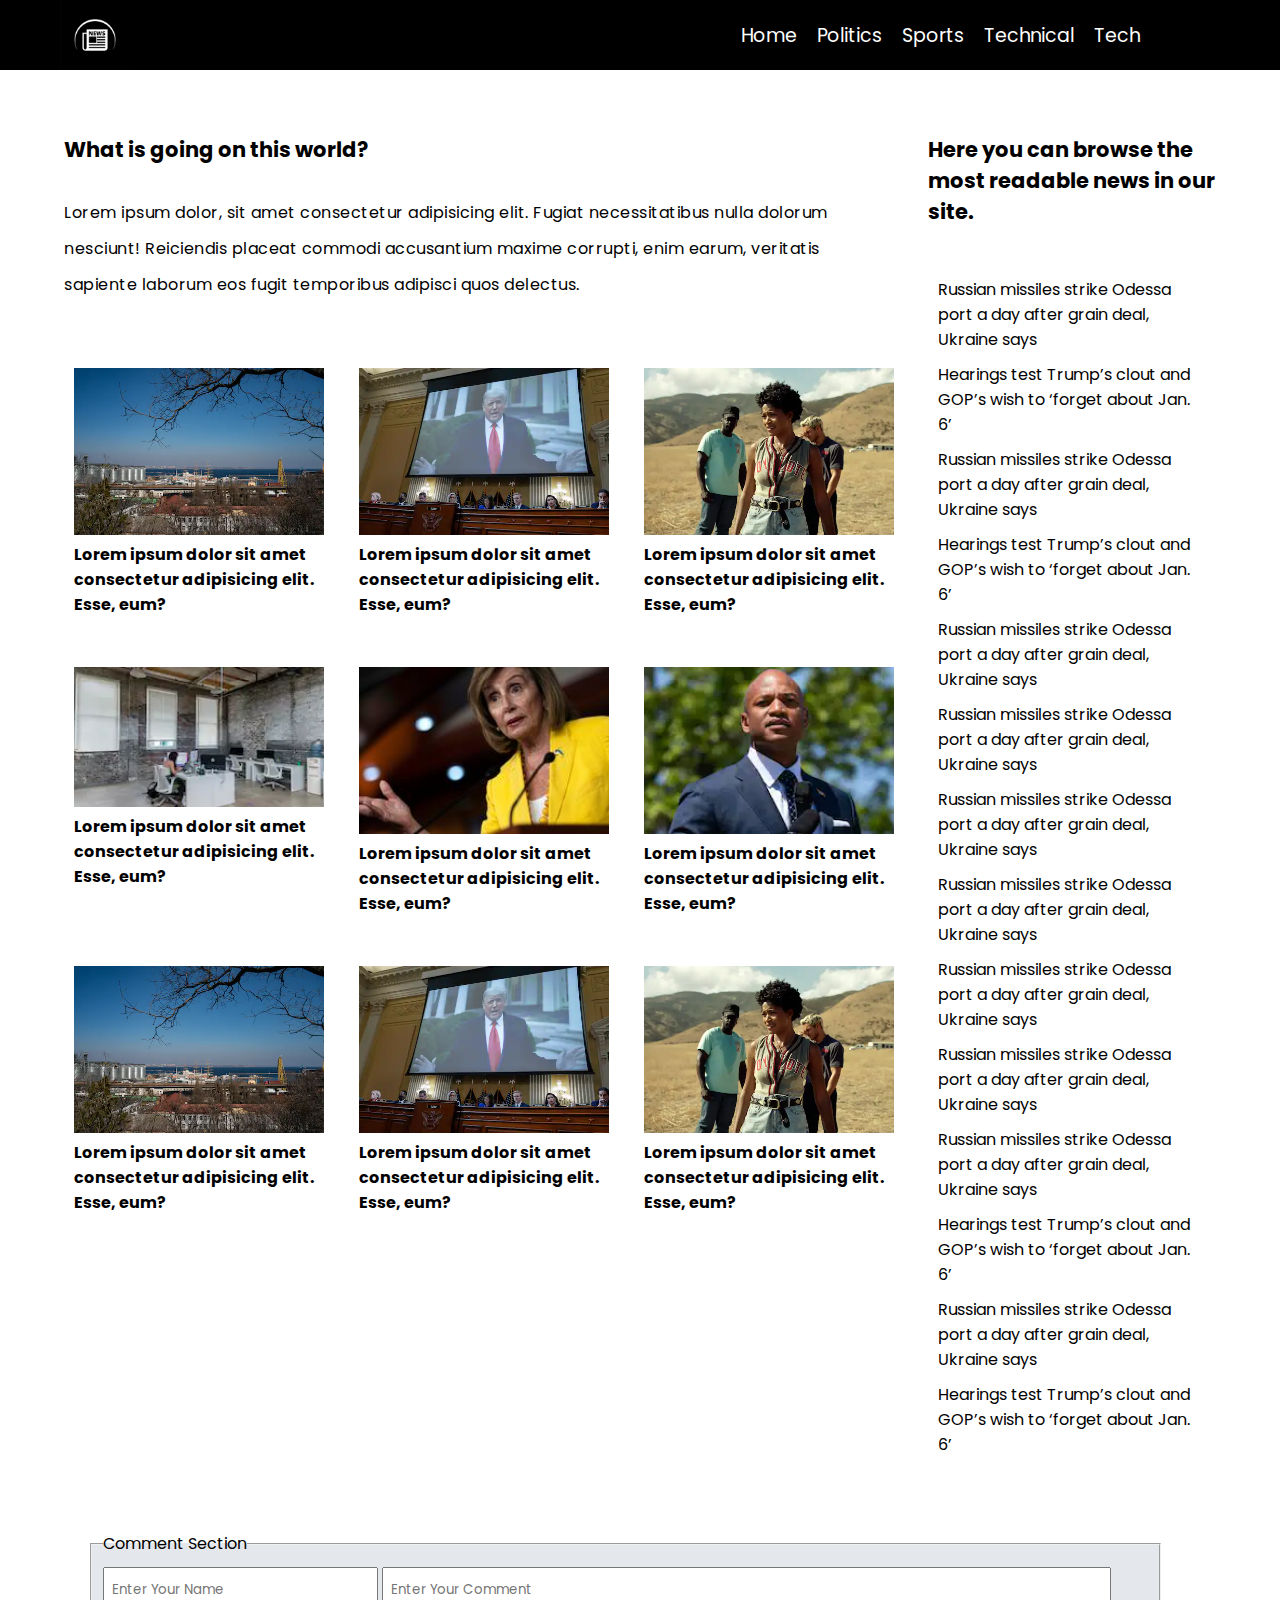
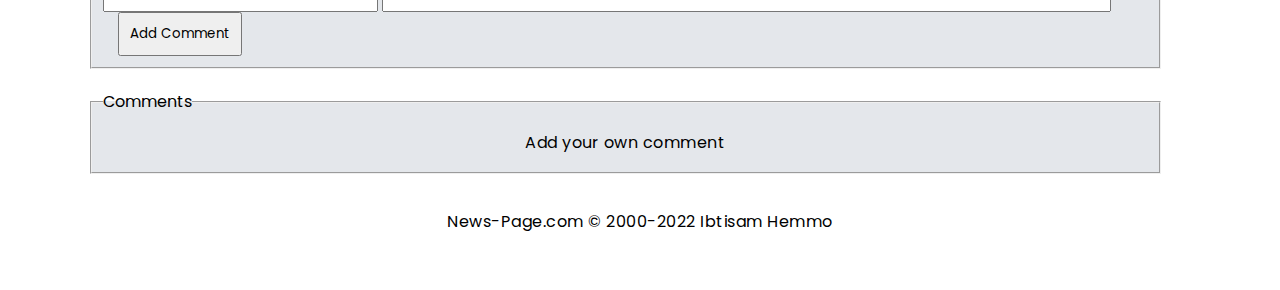
<file: index.html>
<!DOCTYPE html>
<html lang="en">
<head>
    <meta charset="UTF-8">
    <meta http-equiv="X-UA-Compatible" content="IE=edge">
    <meta name="viewport" content="width=device-width, initial-scale=1.0">
    <link rel="stylesheet" href="./style.css">
    <link rel="shortcut icon" href="./assets/news-icon.png" type="image/x-icon">
    <title>News Page</title>
</head>
<body>
    <nav>
        <img src="./assets/news-iconn.png" alt="News-logo" class="news-logo">
        <ul class="nav-items">
            <li class="nav-item">
                <a href="./index.html">Home</a>
            </li>
            <li class="nav-item">
                <a href="./News.html">Politics</a>
            </li>
            <li class="nav-item">
                <a href="./News.html">Sports</a>
            </li>
            <li class="nav-item">
                <a href="./News.html">Technical</a>
            </li>
            <li class="nav-item">
                <a href="./News.html">Tech</a>
            </li>
        </ul>
    </nav>

    <section class="main">
        <aside class="news">
            <h2>What is going on this world?</h2>
            <p>Lorem ipsum dolor, sit amet consectetur adipisicing elit. Fugiat necessitatibus nulla dolorum nesciunt! Reiciendis placeat commodi accusantium maxime corrupti, enim earum, veritatis sapiente laborum eos fugit temporibus adipisci quos delectus.</p>
            <div class="cards">
                <div class="card">
                    <img src="./assets/news1.webp" alt="" />
                    <h4>Lorem ipsum dolor sit amet consectetur adipisicing elit. Esse, eum?</h4>
                    <div class="action">
                    <a href="./detailed.html">See More</a>
                    </div>
                </div>
                <div class="card">
                    <img src="./assets/news2.webp" alt="" />
                    <h4>Lorem ipsum dolor sit amet consectetur adipisicing elit. Esse, eum?</h4>
                    <div class="action">
                    <a href="./detailed.html">See More</a>
                    </div>
                </div>
                <div class="card">
                    <img src="./assets/news3.webp" alt="" /> 
                    <h4>Lorem ipsum dolor sit amet consectetur adipisicing elit. Esse, eum?</h4>
                    <div class="action">
                    <a href="./detailed.html">See More</a>
                    </div>
                </div>
                <div class="card">
                    <img src="./assets/news4.webp" alt="" />
                    <h4>Lorem ipsum dolor sit amet consectetur adipisicing elit. Esse, eum?</h4>
                    <div class="action">
                    <a href="./detailed.html">See More</a>
                    </div>
                </div>
                <div class="card">
                    <img src="./assets/news5.jpg" alt="" />
                    <h4>Lorem ipsum dolor sit amet consectetur adipisicing elit. Esse, eum?</h4>
                    <div class="action">
                    <a href="index.html">See More</a>
                    </div>
                </div>
                <div class="card">
                    <img src="./assets/news6.webp" alt="" />
                    <h4>Lorem ipsum dolor sit amet consectetur adipisicing elit. Esse, eum?</h4>
                    <div class="action">
                    <a href="./detailed.html">See More</a>
                    </div>
                </div>
                <div class="card">
                    <img src="./assets/news1.webp" alt="" />
                    <h4>Lorem ipsum dolor sit amet consectetur adipisicing elit. Esse, eum?</h4>
                    <div class="action">
                    <a href="./detailed.html">See More</a>
                    </div>
                </div>
                <div class="card">
                    <img src="./assets/news2.webp" alt="" />
                    <h4>Lorem ipsum dolor sit amet consectetur adipisicing elit. Esse, eum?</h4>
                    <div class="action">
                    <a href="./detailed.html">See More</a>
                    </div>
                </div>
                <div class="card">
                    <img src="./assets/news3.webp" alt="" /> 
                    <h4>Lorem ipsum dolor sit amet consectetur adipisicing elit. Esse, eum?</h4>
                    <div class="action">
                    <a href="./detailed.html">See More</a>
                    </div>
                </div>
            </div>
        </aside>

        <aside class="impo-news">
            <h2>
                Here you can browse the most readable news in our site.
            </h2>
            <ul class="news-list">
                <li class="news-list-item">
                    <a href="">Russian missiles strike Odessa port a day after grain deal, Ukraine says</a>
                </li>
                <li class="news-list-item">
                    <a href="">Hearings test Trump’s clout and GOP’s wish to ‘forget about Jan. 6’</a>
                </li>
                <li class="news-list-item">
                    <a href="">Russian missiles strike Odessa port a day after grain deal, Ukraine says</a>
                </li>
                <li class="news-list-item">
                    <a href="">Hearings test Trump’s clout and GOP’s wish to ‘forget about Jan. 6’</a>
                </li>
                <li class="news-list-item">
                    <a href="">Russian missiles strike Odessa port a day after grain deal, Ukraine says</a>
                </li>
                <li class="news-list-item">
                    <a href="">Russian missiles strike Odessa port a day after grain deal, Ukraine says</a>
                </li>
                <li class="news-list-item">
                    <a href="">Russian missiles strike Odessa port a day after grain deal, Ukraine says</a>
                </li>
                <li class="news-list-item">
                    <a href="">Russian missiles strike Odessa port a day after grain deal, Ukraine says</a>
                </li>
                <li class="news-list-item">
                    <a href="">Russian missiles strike Odessa port a day after grain deal, Ukraine says</a>
                </li>
                <li class="news-list-item">
                    <a href="">Russian missiles strike Odessa port a day after grain deal, Ukraine says</a>
                </li>
                <li class="news-list-item">
                    <a href="">Russian missiles strike Odessa port a day after grain deal, Ukraine says</a>
                </li>
                <li class="news-list-item">
                    <a href="">Hearings test Trump’s clout and GOP’s wish to ‘forget about Jan. 6’</a>
                </li>
                <li class="news-list-item">
                    <a href="">Russian missiles strike Odessa port a day after grain deal, Ukraine says</a>
                </li>
                <li class="news-list-item">
                    <a href="">Hearings test Trump’s clout and GOP’s wish to ‘forget about Jan. 6’</a>
                </li>
            </ul>
        </aside>
    </section>
    
    <section class="comment">
        <fieldset>
            <legend>Comment Section</legend>
            <input type="text" id="name" placeholder="Enter Your Name">
            <input type="text" id="comment" placeholder="Enter Your Comment">
            <button id="btn-add">Add Comment</button>
        </fieldset>
        <fieldset class="comment-show">
            <legend>Comments</legend>
            <div id="output">
                <p style="text-align:center;">Add your own comment</p>
            </div>
        </fieldset>
    </section>

    <footer>
        <p>News-Page.com © 2000-2022 Ibtisam Hemmo</p>
    </footer>
    <script src="./script.js"></script>
</body>
</html>
</file>
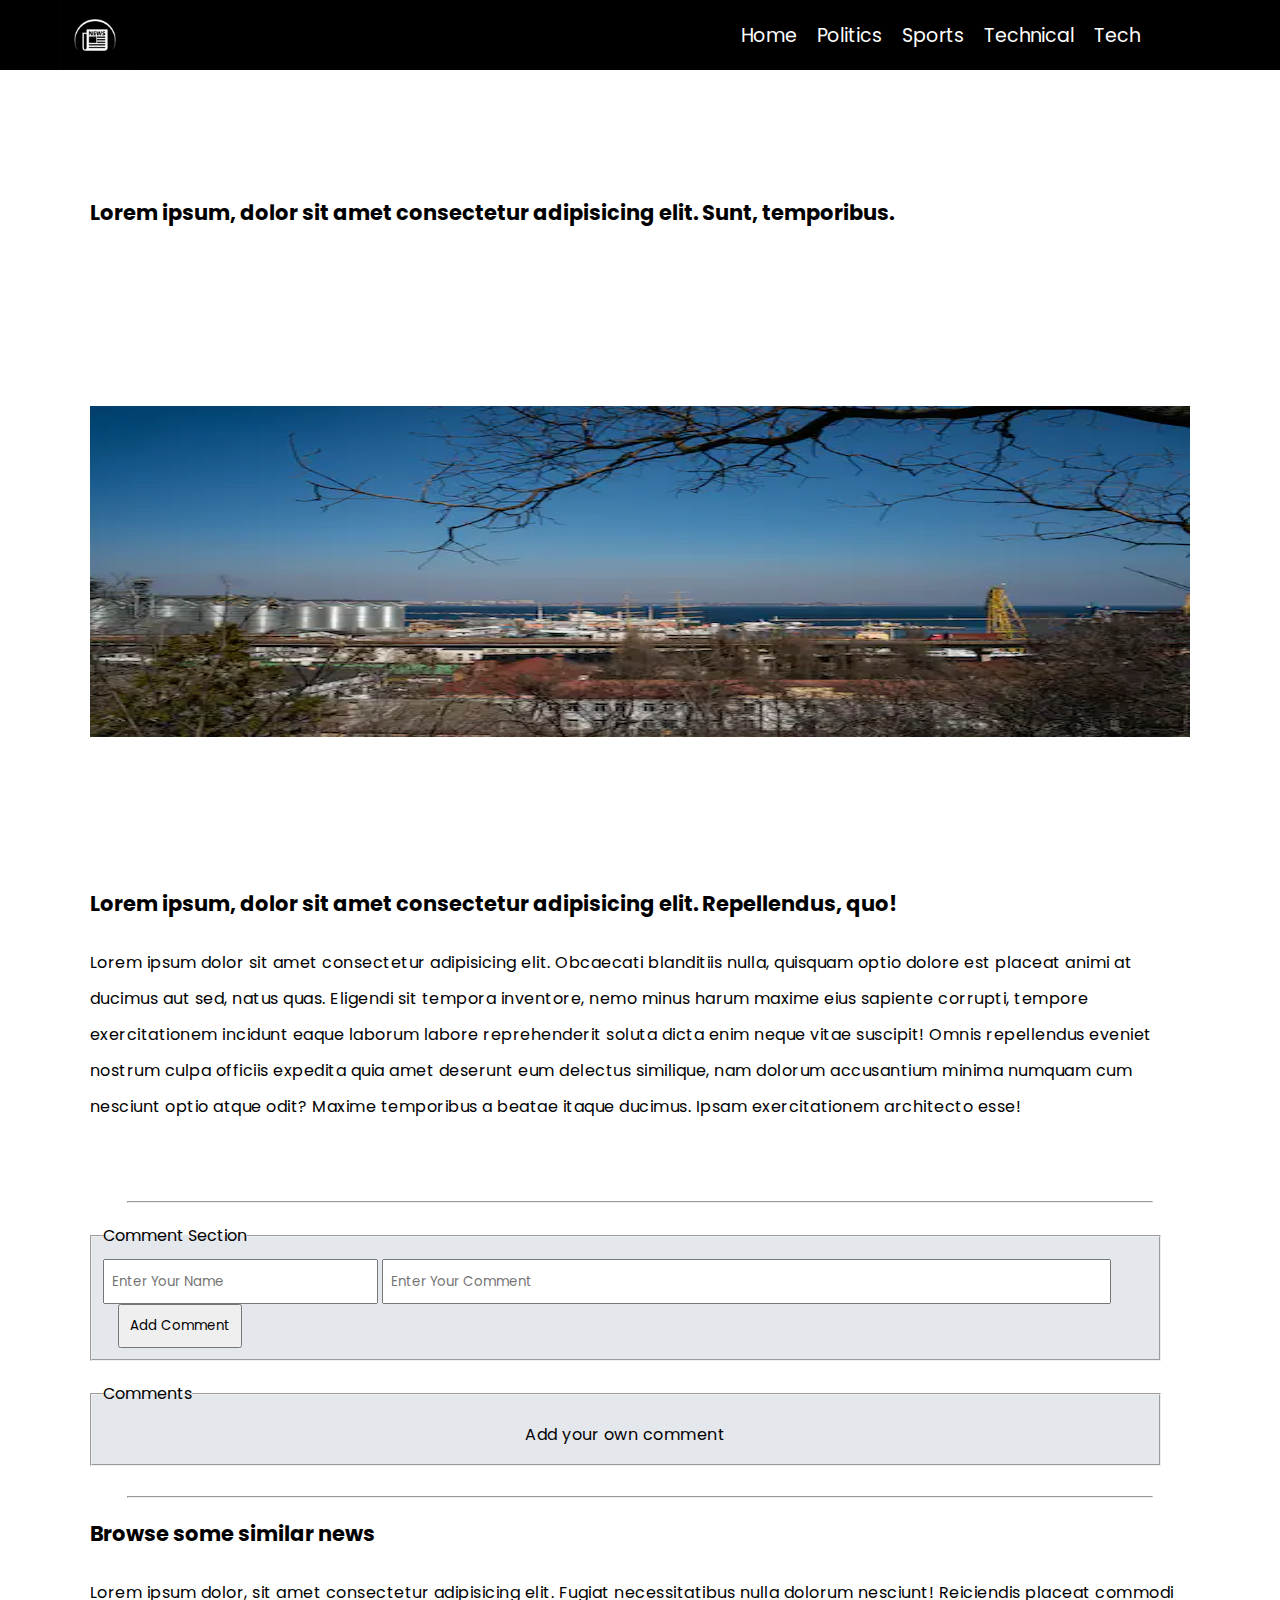
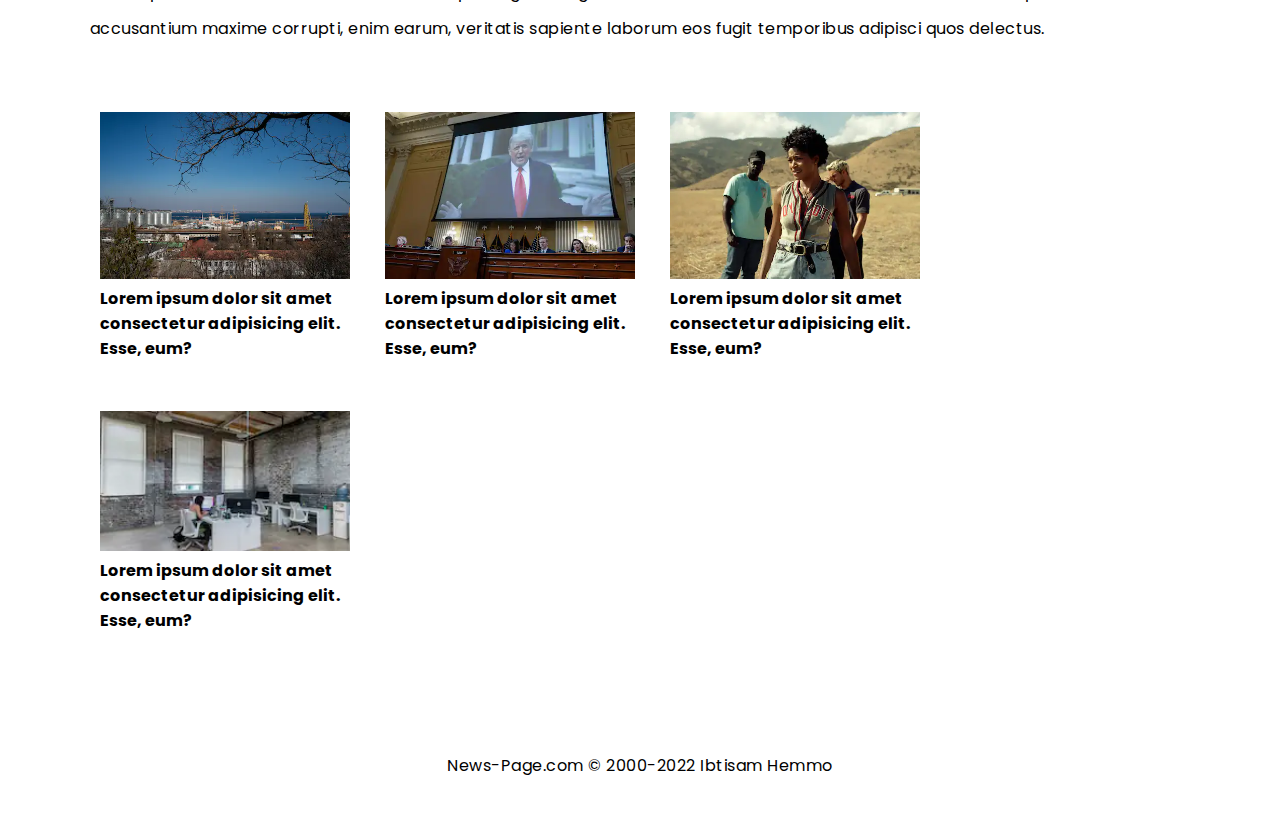
<file: detailed.html>
<!DOCTYPE html>
<html lang="en">
<head>
    <meta charset="UTF-8">
    <meta http-equiv="X-UA-Compatible" content="IE=edge">
    <meta name="viewport" content="width=device-width, initial-scale=1.0">
    <link rel="stylesheet" href="./style.css">
    <link rel="shortcut icon" href="./assets/news-icon.png" type="image/x-icon">
    <title>Detailed News</title>
</head>
<body>
    <nav>
        <img src="./assets/news-iconn.png" alt="News-logo" class="news-logo">
        <ul class="nav-items">
            <li class="nav-item">
                <a href="./index.html">Home</a>
            </li>
            <li class="nav-item">
                <a href="./News.html">Politics</a>
            </li>
            <li class="nav-item">
                <a href="./News.html">Sports</a>
            </li>
            <li class="nav-item">
                <a href="./News.html">Technical</a>
            </li>
            <li class="nav-item">
                <a href="./News.html">Tech</a>
            </li>
        </ul>
    </nav>
    <section class="details">
        <h2>Lorem ipsum, dolor sit amet consectetur adipisicing elit. Sunt, temporibus.</h2>
        <img src="./assets/news1.webp" alt="News">
        <div class="desc">
            <h2>Lorem ipsum, dolor sit amet consectetur adipisicing elit. Repellendus, quo!</h2>
            <p>Lorem ipsum dolor sit amet consectetur adipisicing elit. Obcaecati blanditiis nulla, quisquam optio dolore est placeat animi at ducimus aut sed, natus quas. Eligendi sit tempora inventore, nemo minus harum maxime eius sapiente corrupti, tempore exercitationem incidunt eaque laborum labore reprehenderit soluta dicta enim neque vitae suscipit! Omnis repellendus eveniet nostrum culpa officiis expedita quia amet deserunt eum delectus similique, nam dolorum accusantium minima numquam cum nesciunt optio atque odit? Maxime temporibus a beatae itaque ducimus. Ipsam exercitationem architecto esse!</p>
        </div>
    </section>
    <hr size="2" width="80%" style="margin:auto; margin-top:0; margin-bottom:20px;" />

    <section class="comment">
        <fieldset>
            <legend>Comment Section</legend>
            <input type="text" id="name" placeholder="Enter Your Name">
            <input type="text" id="comment" placeholder="Enter Your Comment">
            <button id="btn-add">Add Comment</button>
        </fieldset>
        <fieldset class="comment-show">
            <legend>Comments</legend>
            <div id="output">
                <p style="text-align:center;">Add your own comment</p>
            </div>
        </fieldset>
    </section>

    <hr size="2" width="80%" style="margin:auto; margin-top:0; margin-bottom:20px;" />

    <section class="details-down">
            <h2>Browse some similar news </h2>
            <p>Lorem ipsum dolor, sit amet consectetur adipisicing elit. Fugiat necessitatibus nulla dolorum nesciunt! Reiciendis placeat commodi accusantium maxime corrupti, enim earum, veritatis sapiente laborum eos fugit temporibus adipisci quos delectus.</p>
            <div class="cards">
                <div class="card">
                    <img src="./assets/news1.webp" alt="" />
                    <h4>Lorem ipsum dolor sit amet consectetur adipisicing elit. Esse, eum?</h4>
                    <div class="action">
                    <a href="./detailed.html">See More</a>
                    </div>
                </div>
                <div class="card">
                    <img src="./assets/news2.webp" alt="" />
                    <h4>Lorem ipsum dolor sit amet consectetur adipisicing elit. Esse, eum?</h4>
                    <div class="action">
                    <a href="./detailed.html">See More</a>
                    </div>
                </div>
                <div class="card">
                    <img src="./assets/news3.webp" alt="" /> 
                    <h4>Lorem ipsum dolor sit amet consectetur adipisicing elit. Esse, eum?</h4>
                    <div class="action">
                    <a href="./detailed.html">See More</a>
                    </div>
                </div>
                <div class="card">
                    <img src="./assets/news4.webp" alt="" />
                    <h4>Lorem ipsum dolor sit amet consectetur adipisicing elit. Esse, eum?</h4>
                    <div class="action">
                    <a href="./detailed.html">See More</a>
                    </div>
                </div>
        </section>
        <footer>
            <p>News-Page.com © 2000-2022 Ibtisam Hemmo</p>
        </footer>
        <script src="./script.js"> </script>
</body>
</html>
</file>
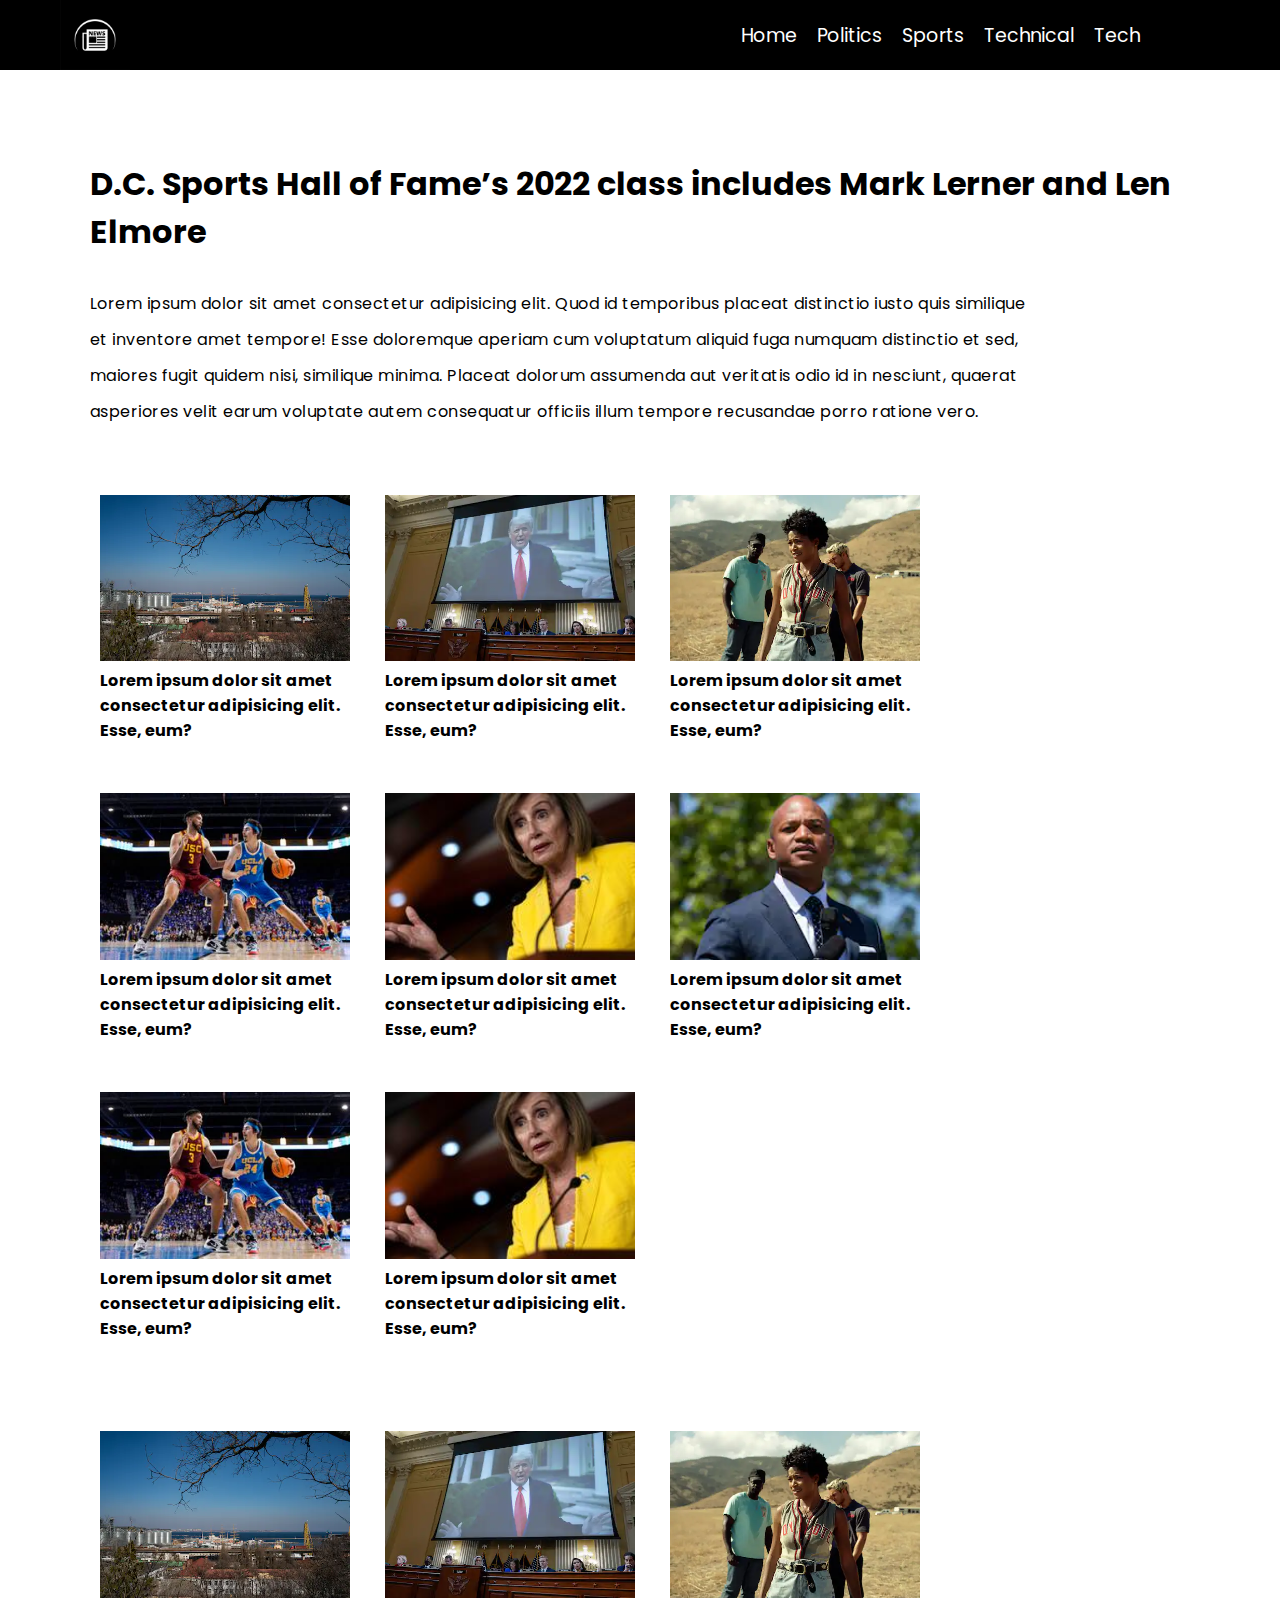
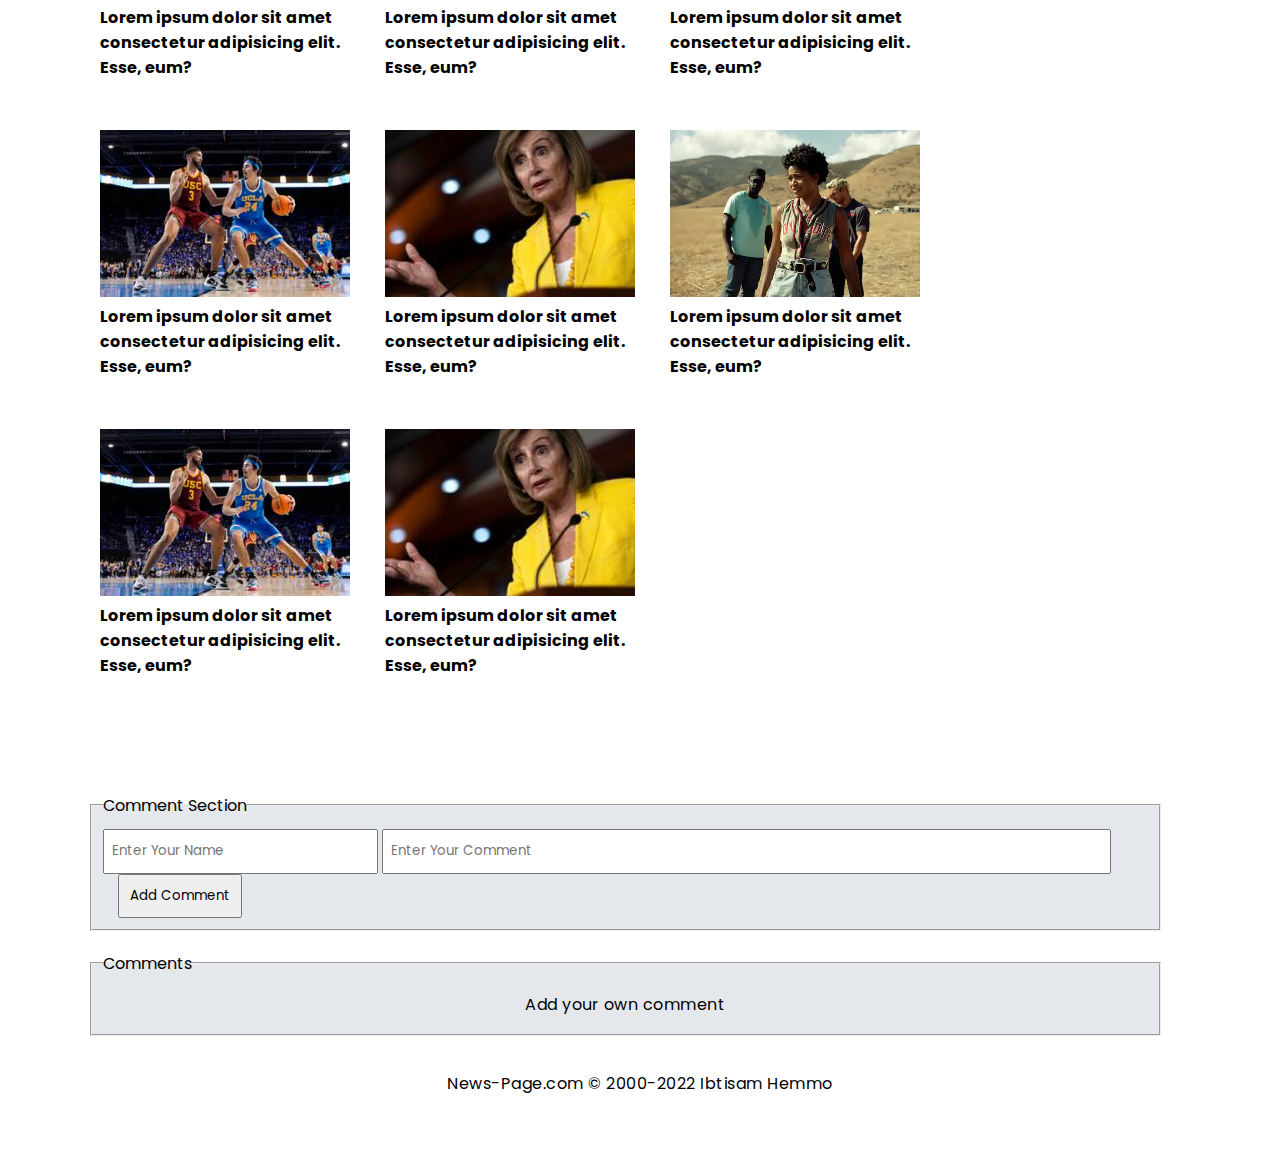
<file: News.html>
<!DOCTYPE html>
<html lang="en">
<head>
    <meta charset="UTF-8">
    <meta http-equiv="X-UA-Compatible" content="IE=edge">
    <meta name="viewport" content="width=device-width, initial-scale=1.0">
    <link rel="stylesheet" href="./style.css">
    <link rel="shortcut icon" href="./assets/news-icon.png" type="image/x-icon">
    <title>News</title>
</head>
<body>
    <nav>
        <img src="./assets/news-iconn.png" alt="News-logo" class="news-logo">
        <ul class="nav-items">
            <li class="nav-item">
                <a href="./index.html">Home</a>
            </li>
            <li class="nav-item">
                <a href="./News.html">Politics</a>
            </li>
            <li class="nav-item">
                <a href="./News.html">Sports</a>
            </li>
            <li class="nav-item">
                <a href="./News.html">Technical</a>
            </li>
            <li class="nav-item">
                <a href="./News.html">Tech</a>
            </li>
        </ul>
    </nav>
    <section class="news-section">
        <h1>D.C. Sports Hall of Fame’s 2022 class includes Mark Lerner and Len Elmore</h1>
        <p>Lorem ipsum dolor sit amet consectetur adipisicing elit. Quod id temporibus placeat distinctio iusto quis similique et inventore amet tempore! Esse doloremque aperiam cum voluptatum aliquid fuga numquam distinctio et sed, maiores fugit quidem nisi, similique minima. Placeat dolorum assumenda aut veritatis odio id in nesciunt, quaerat asperiores velit earum voluptate autem consequatur officiis illum tempore recusandae porro ratione vero.</p>
        <div class="cards">
            <div class="card">
                <img src="./assets/news1.webp" alt="" />
                <h4>Lorem ipsum dolor sit amet consectetur adipisicing elit. Esse, eum?</h4>
                <div class="action">
                <a href="./detailed.html">See More</a>
                </div>
            </div>
            <div class="card">
                <img src="./assets/news2.webp" alt="" />
                <h4>Lorem ipsum dolor sit amet consectetur adipisicing elit. Esse, eum?</h4>
                <div class="action">
                <a href="./detailed.html">See More</a>
                </div>
            </div>
            <div class="card">
                <img src="./assets/news3.webp" alt="" /> 
                <h4>Lorem ipsum dolor sit amet consectetur adipisicing elit. Esse, eum?</h4>
                <div class="action">
                <a href="./detailed.html">See More</a>
                </div>
            </div>
            <div class="card">
                <img src="./assets/sport2.webp" alt="" />
                <h4>Lorem ipsum dolor sit amet consectetur adipisicing elit. Esse, eum?</h4>
                <div class="action">
                <a href="./detailed.html">See More</a>
                </div>
            </div>
            <div class="card">
                <img src="./assets/news5.jpg" alt="" />
                <h4>Lorem ipsum dolor sit amet consectetur adipisicing elit. Esse, eum?</h4>
                <div class="action">
                <a href="index.html">See More</a>
                </div>
            </div>
            <div class="card">
                <img src="./assets/news6.webp" alt="" />
                <h4>Lorem ipsum dolor sit amet consectetur adipisicing elit. Esse, eum?</h4>
                <div class="action">
                <a href="./detailed.html">See More</a>
                </div>
            </div>
            <div class="card">
                <img src="./assets/sport2.webp" alt="" />
                <h4>Lorem ipsum dolor sit amet consectetur adipisicing elit. Esse, eum?</h4>
                <div class="action">
                <a href="./detailed.html">See More</a>
                </div>
            </div>
            <div class="card">
                <img src="./assets/news5.jpg" alt="" />
                <h4>Lorem ipsum dolor sit amet consectetur adipisicing elit. Esse, eum?</h4>
                <div class="action">
                <a href="index.html">See More</a>
                </div>
            </div>
            <div class="cards">
                <div class="card">
                    <img src="./assets/news1.webp" alt="" />
                    <h4>Lorem ipsum dolor sit amet consectetur adipisicing elit. Esse, eum?</h4>
                    <div class="action">
                    <a href="./detailed.html">See More</a>
                    </div>
                </div>
                <div class="card">
                    <img src="./assets/news2.webp" alt="" />
                    <h4>Lorem ipsum dolor sit amet consectetur adipisicing elit. Esse, eum?</h4>
                    <div class="action">
                    <a href="./detailed.html">See More</a>
                    </div>
                </div>
                <div class="card">
                    <img src="./assets/news3.webp" alt="" /> 
                    <h4>Lorem ipsum dolor sit amet consectetur adipisicing elit. Esse, eum?</h4>
                    <div class="action">
                    <a href="./detailed.html">See More</a>
                    </div>
                </div>
                <div class="card">
                    <img src="./assets/sport2.webp" alt="" />
                    <h4>Lorem ipsum dolor sit amet consectetur adipisicing elit. Esse, eum?</h4>
                    <div class="action">
                    <a href="./detailed.html">See More</a>
                    </div>
                </div>
                <div class="card">
                    <img src="./assets/news5.jpg" alt="" />
                    <h4>Lorem ipsum dolor sit amet consectetur adipisicing elit. Esse, eum?</h4>
                    <div class="action">
                    <a href="index.html">See More</a>
                    </div>
                </div>
                <div class="card">
                    <img src="./assets/news3.webp" alt="" /> 
                    <h4>Lorem ipsum dolor sit amet consectetur adipisicing elit. Esse, eum?</h4>
                    <div class="action">
                    <a href="./detailed.html">See More</a>
                    </div>
                </div>
                <div class="card">
                    <img src="./assets/sport2.webp" alt="" />
                    <h4>Lorem ipsum dolor sit amet consectetur adipisicing elit. Esse, eum?</h4>
                    <div class="action">
                    <a href="./detailed.html">See More</a>
                    </div>
                </div>
                <div class="card">
                    <img src="./assets/news5.jpg" alt="" />
                    <h4>Lorem ipsum dolor sit amet consectetur adipisicing elit. Esse, eum?</h4>
                    <div class="action">
                    <a href="index.html">See More</a>
                    </div>
                </div>
        </div>
    </section>
    <section class="comment">
        <fieldset>
            <legend>Comment Section</legend>
            <input type="text" id="name" placeholder="Enter Your Name">
            <input type="text" id="comment" placeholder="Enter Your Comment">
            <button id="btn-add">Add Comment</button>
        </fieldset>
        <fieldset class="comment-show">
            <legend>Comments</legend>
            <div id="output">
                <p style="text-align:center;">Add your own comment</p>
            </div>
        </fieldset>
    </section>
    <footer>
        <p>News-Page.com © 2000-2022 Ibtisam Hemmo</p>
    </footer>
    <script src="./script.js"></script>
</body>
</html>
</file>
<file: style.css>
@import url('https://fonts.googleapis.com/css2?family=Poppins:wght@200;300;400&display=swap');

*{
    margin: 0;
    padding: 0;
    box-sizing: 0;
    font-family: 'Poppins', 'Times New Roman', Times, serif;
}

nav{
    background-color:#000;
    color: #fff;
    padding:  0px 60px;
    width: 100wh;
    display: flex;
    align-items: center;
    justify-content: space-between;
}

.news-logo{
    width: 70px;
    margin-right: 20px;
    height: 70px;
}

.nav-items{
    list-style: none;
    margin: 0 70px;
    display: flex;
}

.nav-item{
    padding: 10px;
    font-size: 19px;
}

a{
    text-decoration: none;
    color: #fff;
}

.main{
    height: 100%;
    display: flex;
    padding: 5%;
    /* overflow: hidden; */
}

.news{
    width: 90vw;
}

.news p{ 
    max-width: 60vw;
    margin-top: 30px;
}

.impo-news{
    width: 30vw;
}

.cards {
    display: flex;
    flex-direction: row;
    flex-wrap: wrap;
    margin-top: 40px;
}

.cards .card {
    position: relative;
    width: 250px;
    height: fit-content;
    padding: 15px;
    margin: 10px;
    padding-left: 0px;
}

.cards .card img {
    width: 100%;
    height: 100%;
}

.cards .card .action {
    position: absolute;
    top: 0;
    left: 0;
    width: 100%;
    height: 100%;
    background: rgba(0, 0, 0, 0.8);
    display: flex;
    justify-content: center;
    align-items: center;
    opacity: 0;
    transition: 0.7s;
}

.cards .card:hover .action {
    opacity: 1;
}

.cards .card .action a {
    display: inline-block;
    color: #fff;
    text-decoration: none;
    border: 1px solid #fff;
    padding: 5px 15px;
}

.news-list{
    list-style: none;
    margin-top:50px;
}

.news-list-item{
    list-style: none;
    margin: 10px;
}

.news-list-item a{
    color: #000000;
}


footer{
    margin-bottom: 50px;
    text-align: center;
}


.news-section{
    padding: 7%;
    display: flex;
    flex-wrap: wrap;
}

.news-section p{
    max-width: 85%;
    margin-top: 30px ;
}

.details{
    padding: 7%;
    padding-top:4%;
    height: 120vh;
    display: flex;
    flex-direction: column;
    justify-content: space-around;
    flex-wrap: wrap;
    padding-bottom: 0;
}
h2{
    margin-bottom:26px;
    font-size:21px;
}

p{
    line-height: 36px;
    letter-spacing: 0.5px;
}

.details-down{
    padding: 7%;
    height: fit-content;
    display: flex;
    flex-direction: column;
    justify-content: space-around;
    flex-wrap: wrap;
    padding-top: 0;
}

.comment{
    padding: 7%;
    height: fit-content;
    display: flex;
    flex-direction: column;
    /* justify-content: space-around; */
    /* flex-wrap: wrap; */
    padding-top: 0;
    padding-bottom: 10px;
}

fieldset{
    width:95%;
    padding:1%;
    margin-bottom: 20px;
    background-color:#e4e7eb;
}
input{
    padding:7px;
    height:27px;
}

#comment{
    width: 68%;
}

#btn-add{
    padding:10px;
    margin-left: 15px;
}

#btn-add:hover{
    border: none;
    background-color:  #b8afcf;
    box-shadow: 0 6.5px 22.5px 0 rgba(3, 17, 24, 0.502);
    transform: scale(1.2);
    transition: transform 100ms;
    cursor: pointer;
}

.avatar{
    border-radius: 50%;
    width: 5%;
    height: 5%;
    margin-right: 34px;
}

#output{
    display:flex;
    flex-direction: column;
}

#outpu{
    display: flex;
    margin-bottom: 10px;
}
.comment-show{
    display: flex;
    flex-direction: column;
}

h5{
    font-size: 15px;
}
</file>
